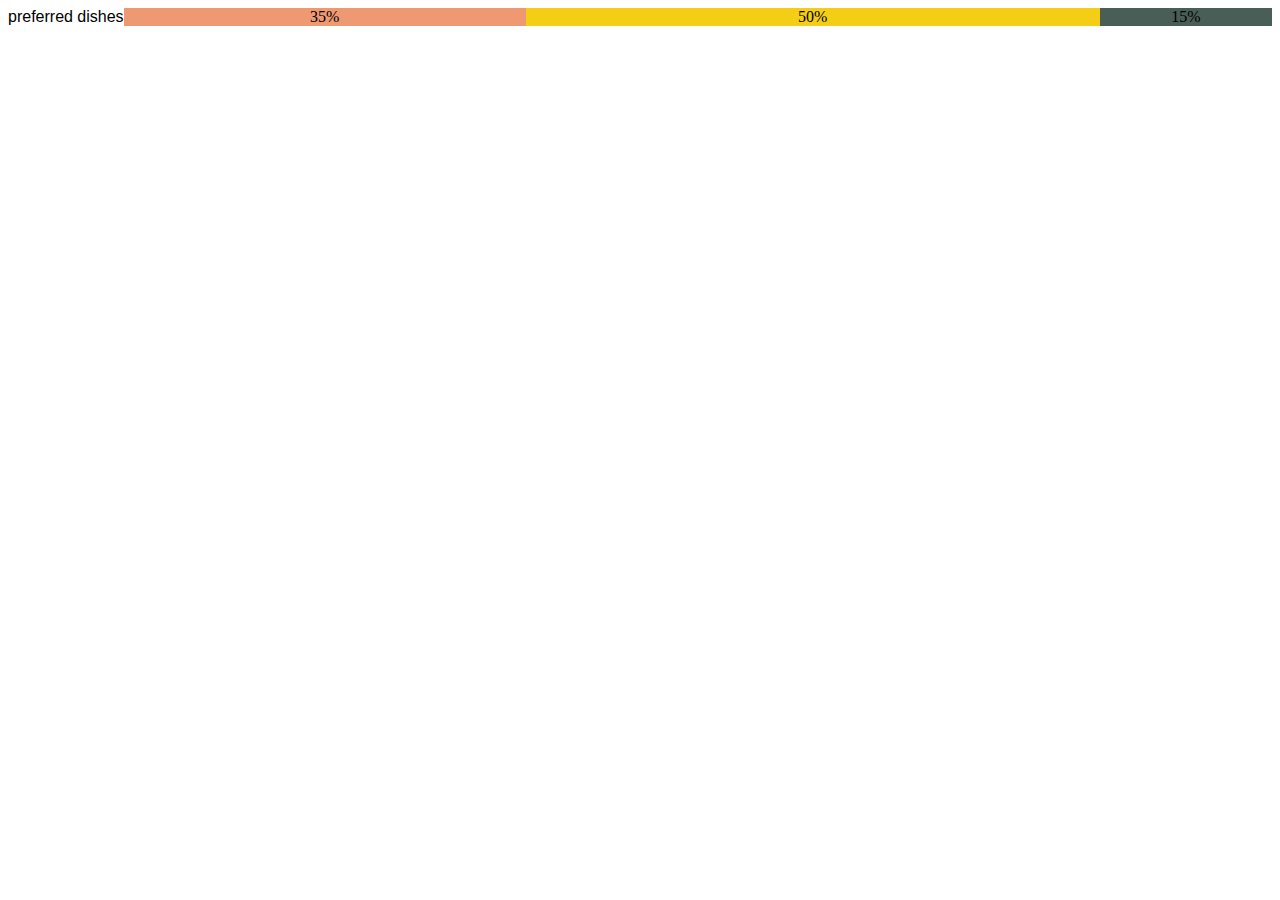
<file: flexcharts.html>
<!DOCTYPE html>
<html lang="en">
<head>
    <meta charset="UTF-8">
    <meta name="viewport" content="width=device-width, initial-scale=1.0">
    <title>flex charts</title>
    <link rel="stylesheet" href="flexcharts.css">
</head>
<body>
    <div class="row">
        <div class="label">preferred dishes</div>
        <div class="container">
            <div class="dish pasta" style="flex-basis: 35%;">35%</div>
            <div class="dish pizza" style="flex-basis: 50%;">50%</div>
            <div class="dish burrito" style="flex-basis: 15%;">15%</div>
        </div>

    </div>
</body>
</html>
</file>
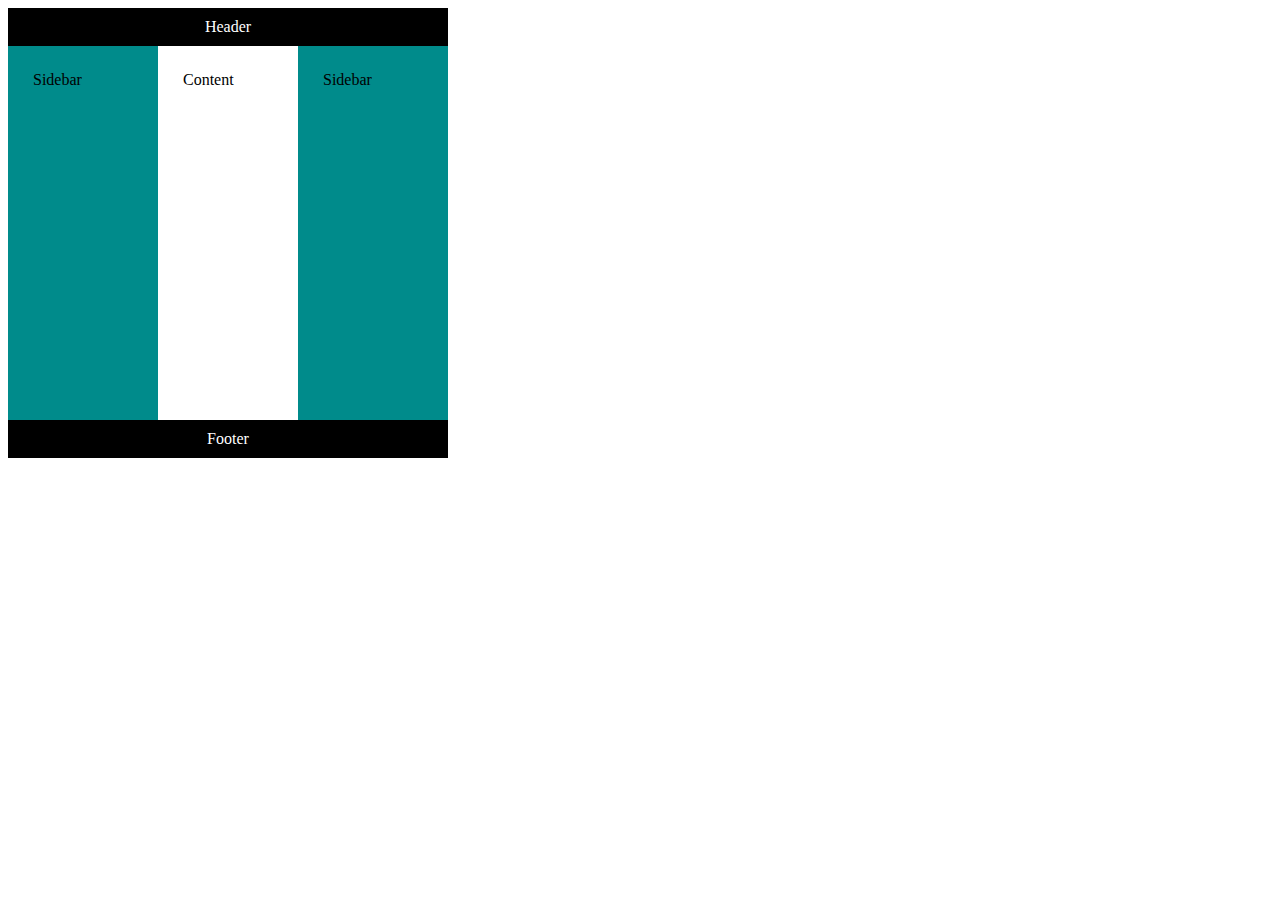
<file: Lab-grid.html>
<!DOCTYPE html>

<html>
<head>
  <meta name="viewport" content="width=device-width, initial-scale=1.0">
  <link rel="stylesheet" href="lab-grid.css">
</head>

<body>
    <div class="container">
        <header class="header"> Header </header>
        <main class="main"> Content </main>
        <div class="sidebar left"> Sidebar </div>
        <div class="sidebar right"> Sidebar </div>
        <footer class="footer"> Footer </footer>
    </div>
</body>

</html>
</file>
<file: flexcharts.css>
.row{
    display: flex;
    align-items: stretch;

}

.row .label{
    flex: 0 0 auto;
    font-family: Verdana, Tahoma, sans-serif;

}

.row .container{
    flex: 1;
    display: flex;
    justify-content: flex-start;
}

.row .dish{
    display: flex;
    justify-content: center;
    align-items: center;
}

.pasta{
    background-color: #ee9972;
}
.pizza{
    background-color: #f4ce14;
}
.burrito{
    background-color: #495e57;
}
</file>
<file: lab-grid.css>
/* Add code for container class below */
.container {
    /* Add rules here */
    display: grid;
    max-width: 900px;
    min-height: 50vh;
    grid-template-columns: 100%;
    grid-template-rows: auto auto 1fr auto auto;
    grid-template-areas: "header" "left" "main" "right" "footer";
}
/* Add media rules for container class below */
@media (min-width: 440px) {
    .container {
    /* Add rules here */
    display: grid;
    max-width: 440px;
    min-height: 50vh;
    grid-template-columns: 150px 1fr 150px;
    grid-template-rows: auto 1fr auto;
    grid-template-areas: "header header header"
                         "left main right" 
                         "footer footer footer";
    }
}


/* Properties for other selectors */
.header {
    grid-area: header;
    padding: 10px;
    background-color:black;
    color: #fff;
    text-align: center;
}
  
.main {
    grid-area: main;
    padding: 25px;
}
  
.left {
    grid-area: left;
    background-color: peachpuff;
  }
  
.right {
    grid-area: right;
  }
  
.footer {
    grid-area: footer;
    padding: 10px;
    background-color:black;
    color: #fff;
    text-align: center;
  }
  
.sidebar {
    padding: 25px;
    background-color:darkcyan;
  }
</file>
